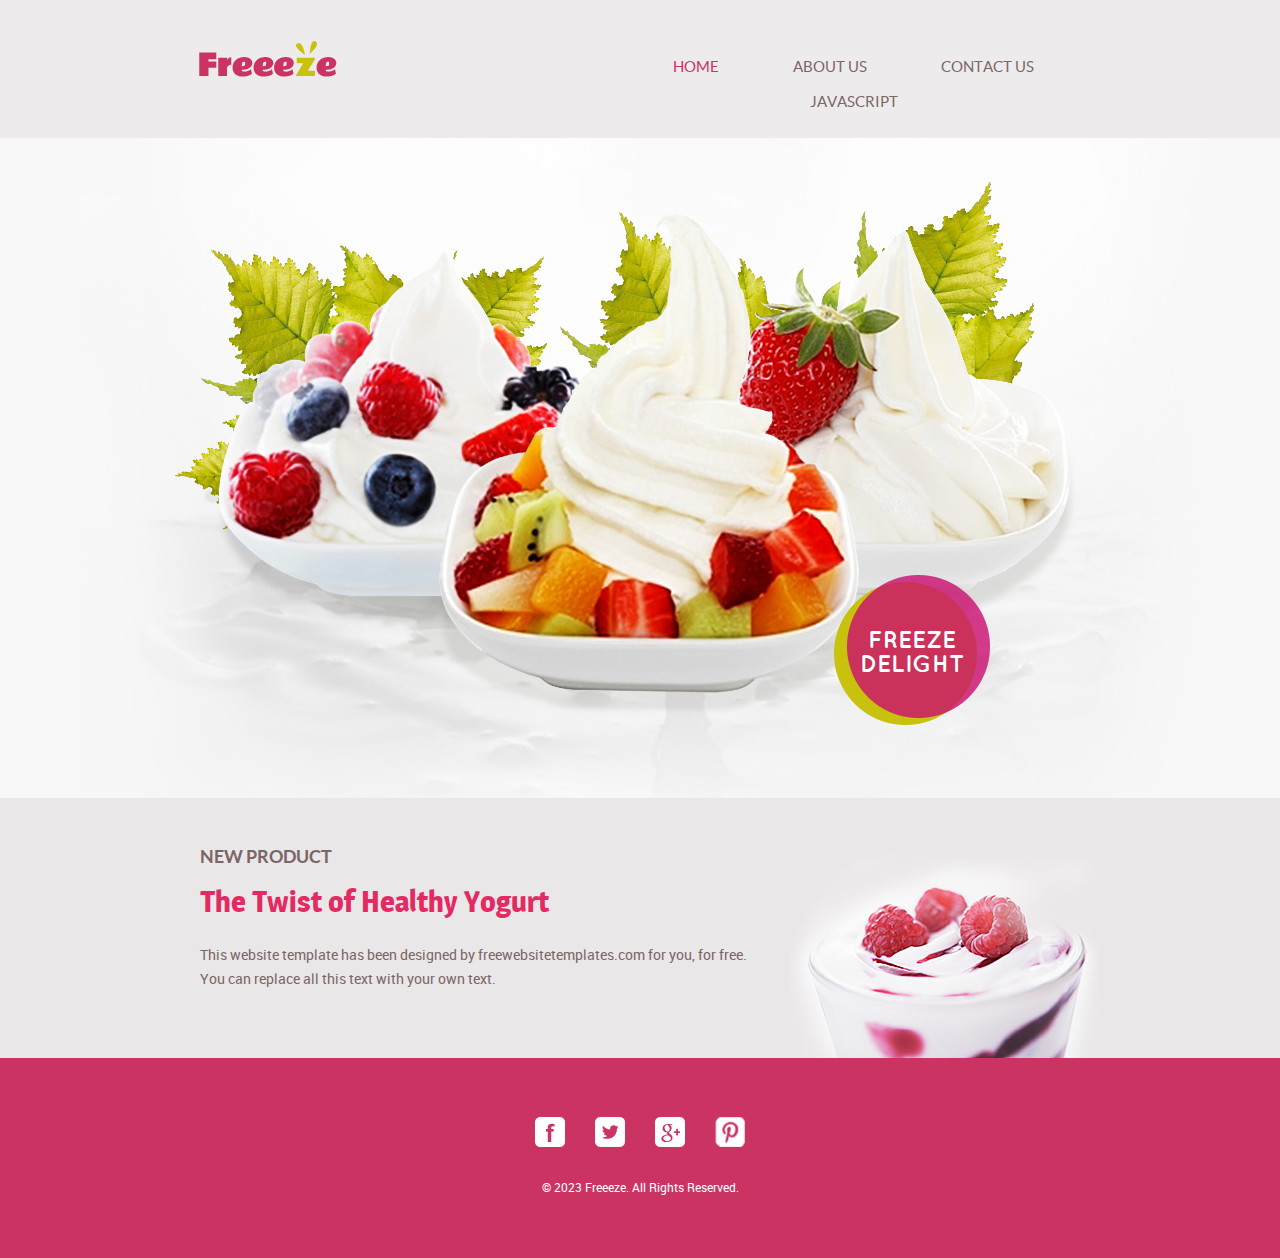
<file: website/index.html>
<!doctype html>
<!-- Website template by freewebsitetemplates.com -->
<html>
<head>
	<meta charset="UTF-8">
	<meta name="viewport" content="width=device-width, initial-scale=1.0">
	<title>Frozen Yogurt Shop</title>
	<link rel="stylesheet" href="css/style.css" type="text/css">
	<link rel="stylesheet" type="text/css" href="css/mobile.css">
	<script src="js/mobile.js" type="text/javascript"></script>
</head>
<body>
	<div id="page">
		<div id="header">
			<div>
				<a href="index.html" class="logo"><img src="images/logo.png" alt=""></a>
				<ul id="navigation">
					<li class="selected">
						<a href="index.html">Home</a>
					</li>
					<li class="menu">
						<a href="about.html">About US</a>
					</li>
				
					<li>
						<a href="contact.html">Contact US</a>
					</li>
					<li>
						<a href="javacript.html">Javascript</a>
					</li>
					
				</ul>
			</div>
		</div>
		<div id="body" class="home">
			<div class="header">
				<img src="images/bg-home.jpg" alt="">
				<div>
					<a href="product.html">Freeze Delight</a>
				</div>
			</div>
			<div class="body">
				<div>
					<div>
						<h1>NEW PRODUCT</h1>
						<h2>The Twist of Healthy Yogurt</h2>
						<p>This website template has been designed by freewebsitetemplates.com for you, for free. You can replace all this text with your own text.</p>
					</div>
					<img src="images/yogurt.jpg" alt="">
				</div>
			</div>
			<div class="footer">
				<!-- <div>
					<ul>
						<li>
							<a href="product.html" class="product"></a>
							<h1>PRODUCTS</h1>
						</li>
						<li>
							<a href="about.html" class="about"></a>
							<h1>OUR STORY</h1>
						</li>
						<li>
							<a href="product.html" class="flavor"></a>
							<h1>FLAVORS</h1>
						</li>
						<li>
							<a href="contact.html" class="contact"></a>
							<h1>OUR LOCATION</h1>
						</li>
					</ul>
				</div> -->
			</div>
		</div>
		<div id="footer">
			<div>
				<div class="connect">
					<a href="http://freewebsitetemplates.com/go/facebook/" class="facebook">facebook</a>
					<a href="http://freewebsitetemplates.com/go/twitter/" class="twitter">twitter</a>
					<a href="http://freewebsitetemplates.com/go/googleplus/" class="googleplus">googleplus</a>
					<a href="http://pinterest.com/fwtemplates/" class="pinterest">pinterest</a>
				</div>
				<p>&copy; 2023 Freeeze. All Rights Reserved.</p>
			</div>
		</div>
	</div>
</body>
</html>
</file>
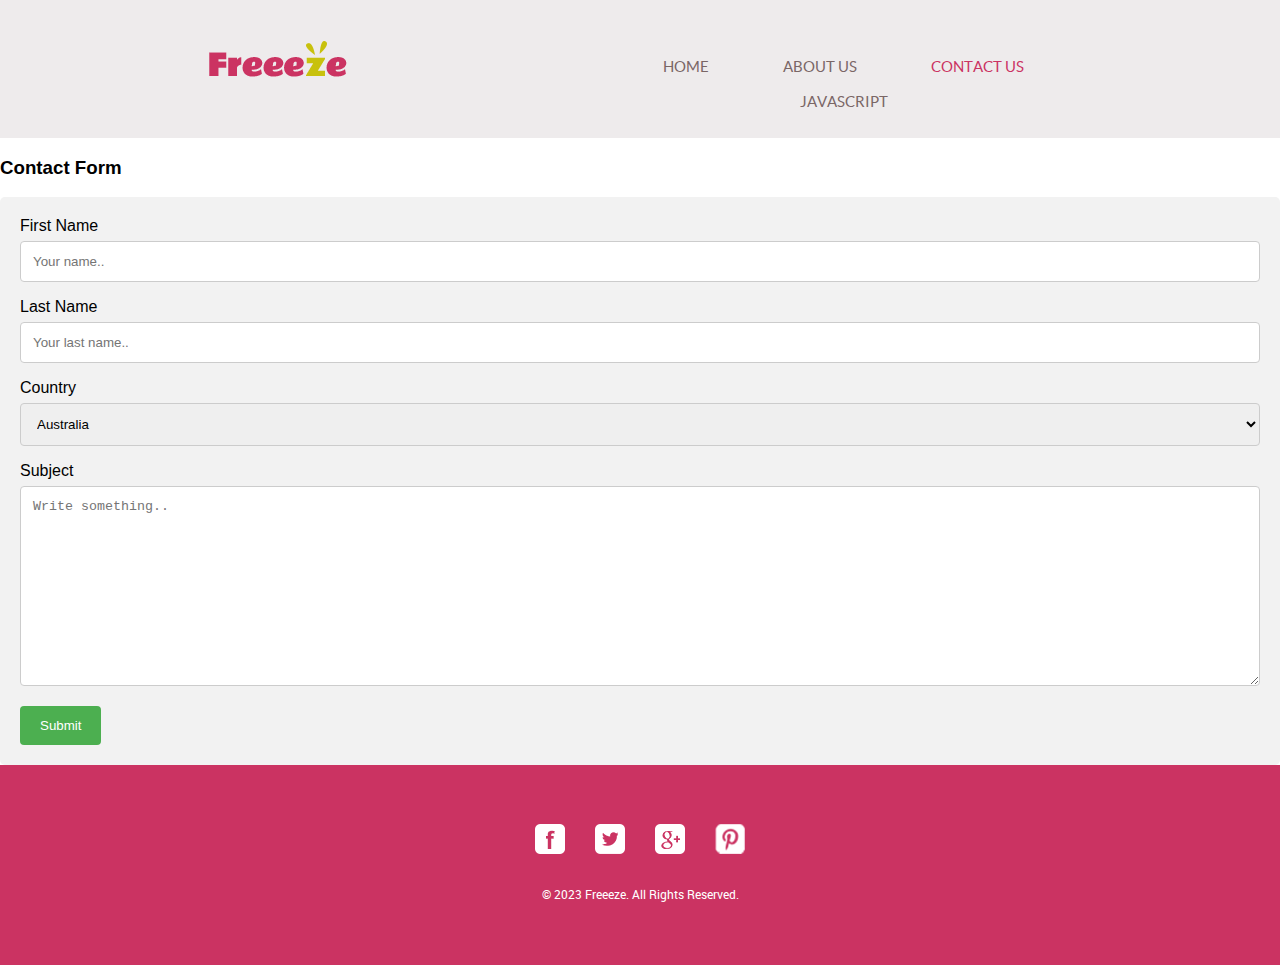
<file: website/contact.html>
<!doctype html>
<!-- Website template by freewebsitetemplates.com -->
<html>
<head>
	<meta charset="UTF-8">
	<meta name="viewport" content="width=device-width, initial-scale=1.0">
	<title>contact - Frozen Yogurt Shop</title>
	<link rel="stylesheet" href="css/style.css" type="text/css">
	<link rel="stylesheet" type="text/css" href="css/mobile.css">
	<link rel="stylesheet" href="css/contact.css" type="text/css">
	<script src="js/mobile.js" type="text/javascript"></script>

	<style>
		body {font-family: Arial, Helvetica, sans-serif;}
		* {box-sizing: border-box;}
		
		input[type=text], select, textarea {
		  width: 100%;
		  padding: 12px;
		  border: 1px solid #ccc;
		  border-radius: 4px;
		  box-sizing: border-box;
		  margin-top: 6px;
		  margin-bottom: 16px;
		  resize: vertical;
		}
		
		input[type=submit] {
		  background-color: #4CAF50;
		  color: white;
		  padding: 12px 20px;
		  border: none;
		  border-radius: 4px;
		  cursor: pointer;
		}
		
		input[type=submit]:hover {
		  background-color: #45a049;
		}
		
		.container {
		  border-radius: 5px;
		  background-color: #f2f2f2;
		  padding: 20px;
		}
		</style>
</head>
<body>
	<div id="page">
		<div id="header">
			<div>
				<a href="index.html" class="logo"><img src="images/logo.png" alt=""></a>
				<ul id="navigation">
					<li>
						<a href="index.html">Home</a>
					</li>
					<li class="menu">
						<a href="about.html">About US</a>
					</li>
					<li class="selected">
						<a href="contact.html">Contact US</a>
					</li>
					<li>
						<a href="javacript.html">Javascript</a>
					</li>
				</ul>
			</div>
		</div>
		<h3>Contact Form</h3>

<div class="container">
  <form action="/action_page.php">
    <label for="fname">First Name</label>
    <input type="text" id="fname" name="firstname" placeholder="Your name..">

    <label for="lname">Last Name</label>
    <input type="text" id="lname" name="lastname" placeholder="Your last name..">

    <label for="country">Country</label>
    <select id="country" name="country">
      <option value="australia">Australia</option>
      <option value="canada">Canada</option>
      <option value="usa">USA</option>
    </select>

    <label for="subject">Subject</label>
    <textarea id="subject" name="subject" placeholder="Write something.." style="height:200px"></textarea>

    <input type="submit" value="Submit">
  </form>
</div>
		<div id="footer">
			<div>
				<div class="connect">
					<a href="http://freewebsitetemplates.com/go/facebook/" class="facebook">facebook</a>
					<a href="http://freewebsitetemplates.com/go/twitter/" class="twitter">twitter</a>
					<a href="http://freewebsitetemplates.com/go/googleplus/" class="googleplus">googleplus</a>
					<a href="http://pinterest.com/fwtemplates/" class="pinterest">pinterest</a>
				</div>
				<p>&copy; 2023 Freeeze. All Rights Reserved.</p>
			</div>
		</div>
	</div>
</body>
</html>
</file>
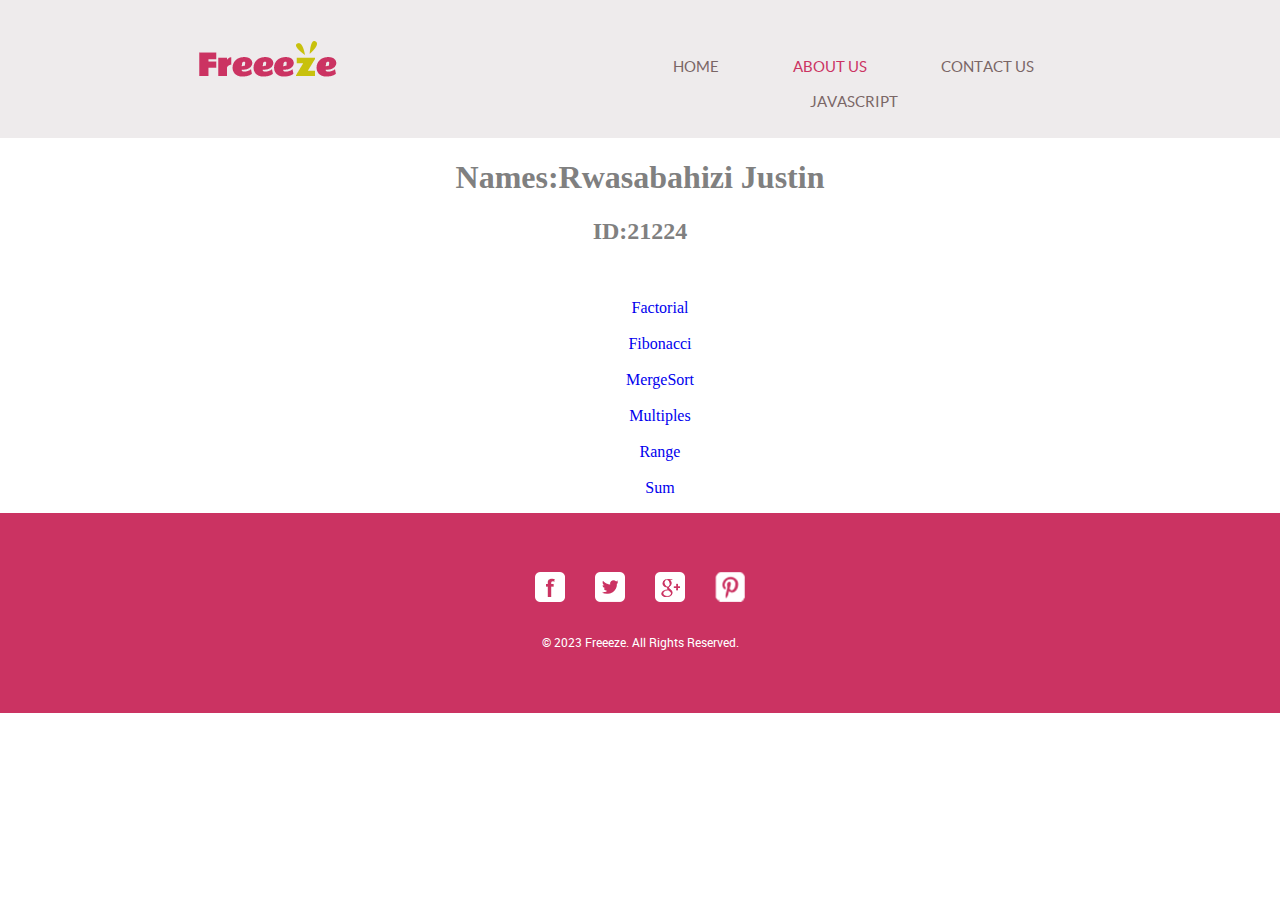
<file: website/javacript.html>
<!doctype html>
<!-- Website template by freewebsitetemplates.com -->
<html>
<head>
	<meta charset="UTF-8">
	<meta name="viewport" content="width=device-width, initial-scale=1.0">
	<title>about - Frozen Yogurt Shop</title>
	<link rel="stylesheet" href="css/style.css" type="text/css">
	<link rel="stylesheet" type="text/css" href="css/mobile.css">
	<script src="js/mobile.js" type="text/javascript"></script>
</head>
<body>
	<div id="page">
		<div id="header">
			<div>
				<a href="index.html" class="logo"><img src="images/logo.png" alt=""></a>
				<ul id="navigation">
					<li>
						<a href="index.html">Home</a>
					</li>
					<li class="menu selected">
						<a href="about.html">About US</a>
					</li>
					<li>
						<a href="contact.html">Contact US</a>
					</li>
                    <li>
						<a href="javacript.html">Javascript</a>
					</li>
				</ul>
			</div>
		</div>
		<div class="container">
            <h1 style="text-align: center; color: grey;">Names:Rwasabahizi Justin</h1>
            <h2 style="text-align: center; color: grey;">ID:21224</h2> <br>
			<ul style="text-align: center; list-style-type: none;">
                <li><a href="assignment/factorial.html">Factorial</a></li><br>
                <li> <a href="assignment/fibonacci.html">Fibonacci</a></li>
                <br>
                <li> <a href="assignment/mergesort.html">MergeSort</a></li>
                <br>
                <li><a href="assignment/multiples.html">Multiples</a></li>
                <br>
                <li> <a href="assignment/range.html">Range</a></li>
                <br>
                <li> <a href="assignment/sum.html">Sum</a></li>
            </ul>
		</div>
		<div id="footer">
			<div>
				<div class="connect">
					<a href="http://facebook.com/" class="facebook">facebook</a>
					<a href="http://freewebsitetemplates.com/go/twitter/" class="twitter">twitter</a>
					<a href="http://freewebsitetemplates.com/go/googleplus/" class="googleplus">googleplus</a>
					<a href="http://pinterest.com/fwtemplates/" class="pinterest">pinterest</a>
				</div>
				<p>&copy; 2023 Freeeze. All Rights Reserved.</p>
			</div>
		</div>
	</div>
</body>
</html>
</file>
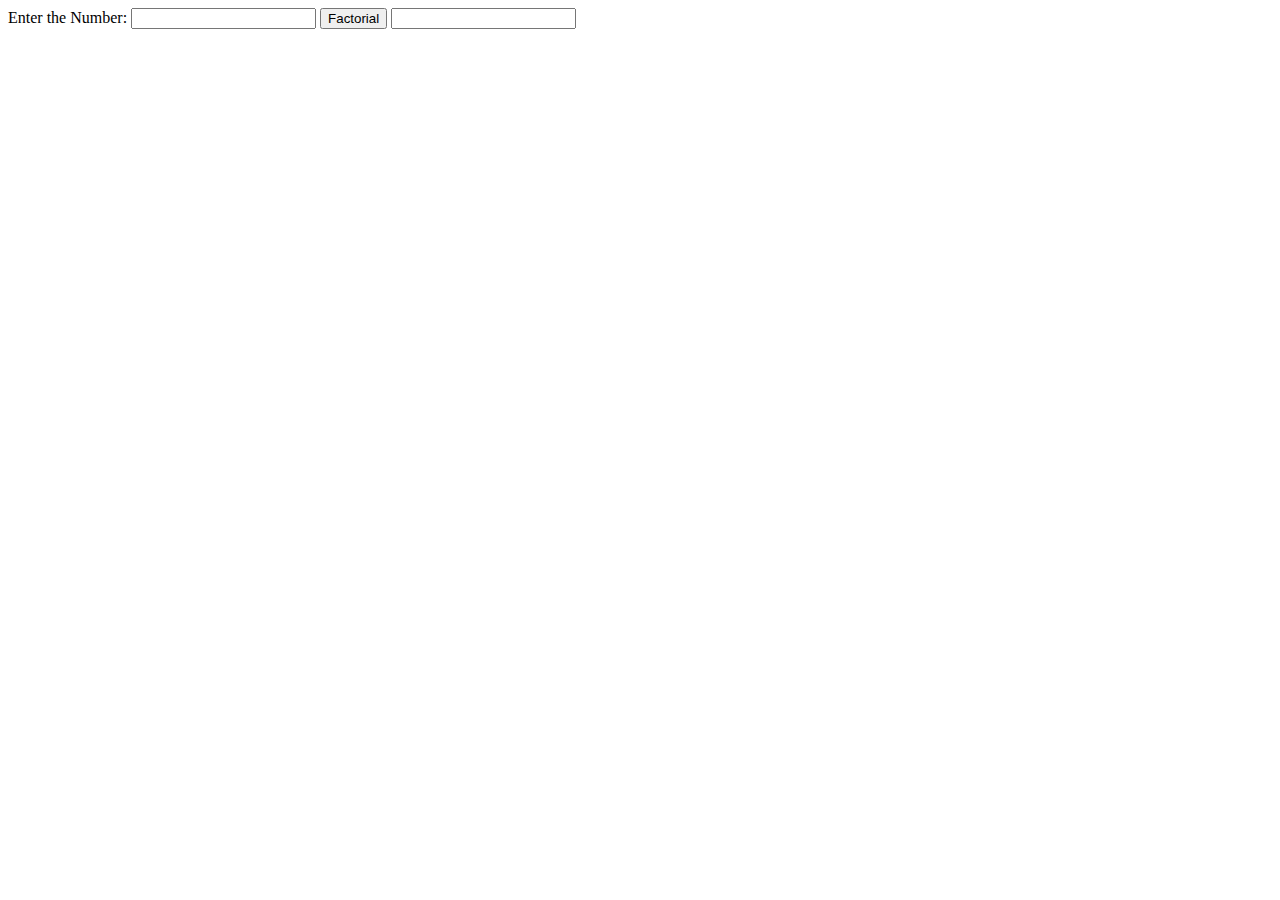
<file: website/assignment/factorial.html>
<!DOCTYPE html>
<html>
<head>
	<script type="text/javascript">
	function show(){
		var i,no,fact;
		fact=1;
		no=Number(document.getElementById("num").value);
		for (i=1; i<=no;i++) {
			fact= fact*i;
	
		}
		document.getElementById("answer").value= fact;

}
</script>
</head>
<body>
Enter the Number: <input id="num">
<button onclick="show()">Factorial</button>
<input id="answer">
</body>
</html>
</file>
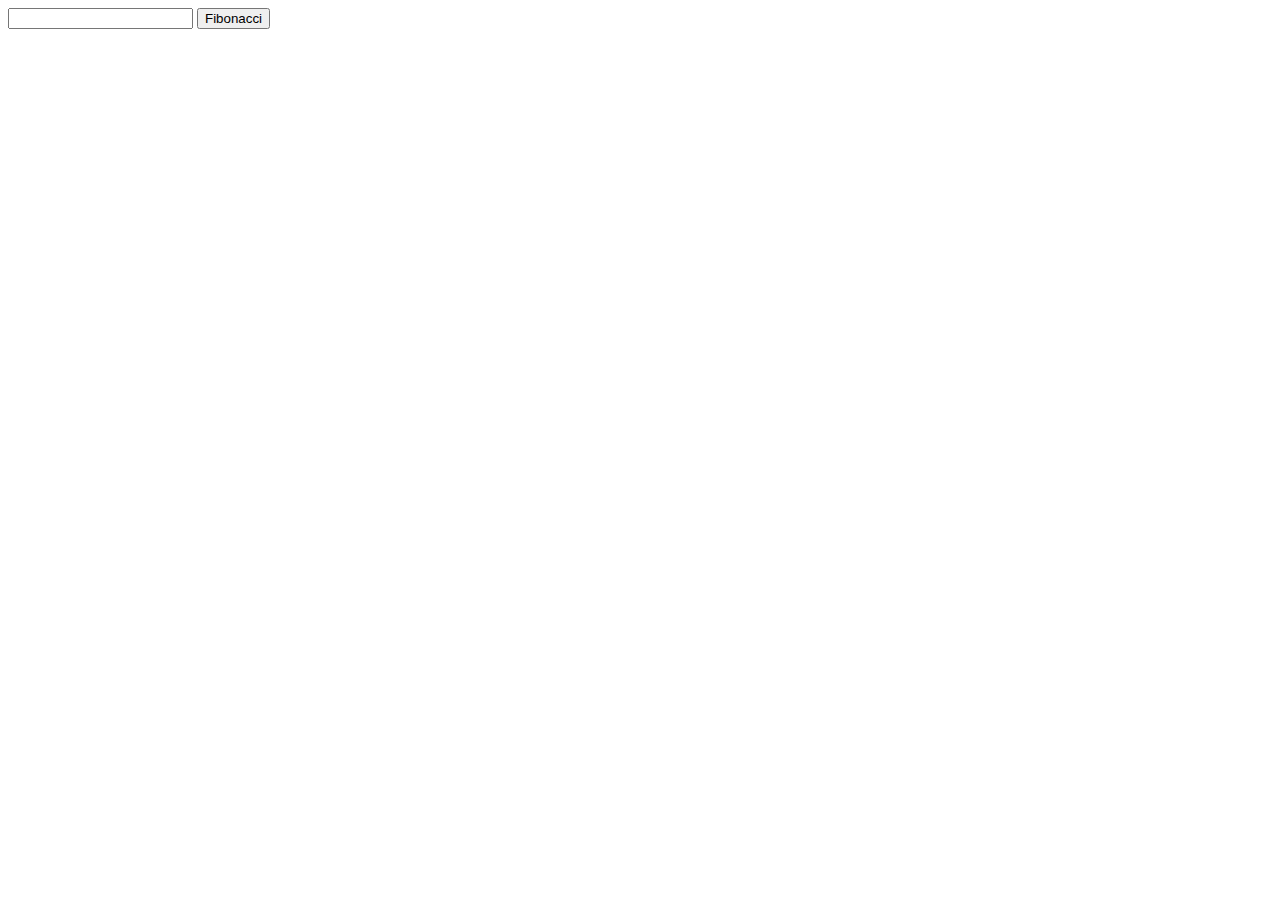
<file: website/assignment/fibonacci.html>
<!DOCTYPE html>
<html>
<head>
<script type="text/javascript">
	function show(){
	var n=Number(document.getElementById("num").value);
var fibonacci_series = function (n) 
{
  if (n===1) 
  {
    return [0, 1];
  } 
  else 
  {
    var s = fibonacci_series(n - 1);
    s.push(s[s.length - 1] + s[s.length - 2]);
    return s;
  }
};
document.getElementById("answer").innerHTML=fibonacci_series(n);
 }
</script>
</head>
<body>
	<input id="num" >
	<button onclick="show()">Fibonacci</button>
<div id="answer"></div>
 </body>
</html>
</file>
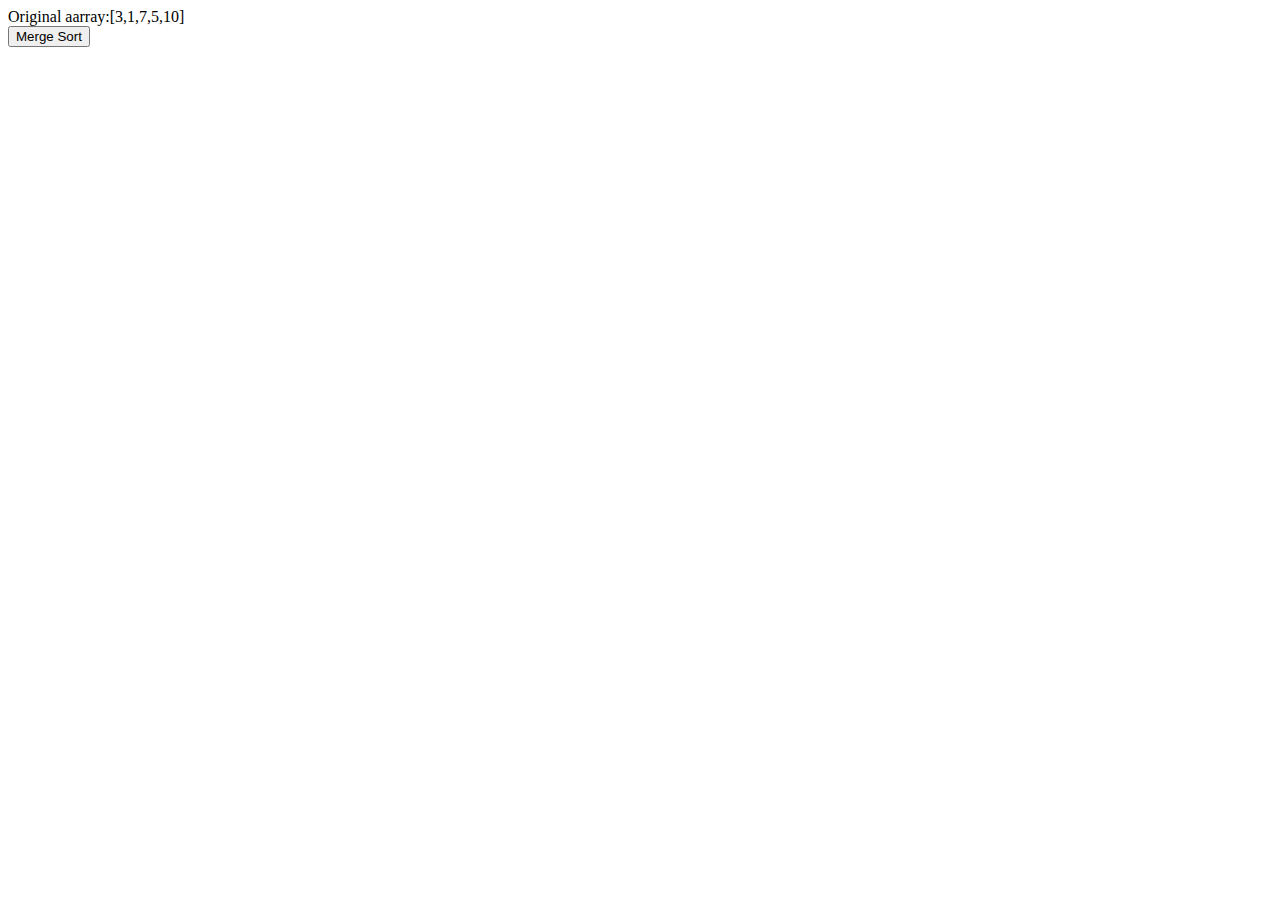
<file: website/assignment/mergesort.html>
<!DOCTYPE html>
<html>
<head>
	<script type="text/javascript">



		function mergeSort(array) {
  const half = array.length / 2
  
  // Base case or terminating case
  if(array.length < 2){
    return array 
  }
  
  const left = array.splice(0, half)
  return merge(mergeSort(left),mergeSort(array))
}

function merge(left, right) {
    var arr = [];
    // Break out of loop if any one of the array gets empty
    while (left.length && right.length) {
        // Pick the smaller among the smallest element of left and right sub arrays 
        if (left[0] < right[0]) {
            arr.push(left.shift())  
        } else {
            arr.push(right.shift()) 
        }
    }
    
    // Concatenating the leftover elements
    // (in case we didn't go through the entire left or right array)
    return [ ...arr, ...left, ...right ]
}

function show(){
	document.getElementById("answer").innerHTML=mergeSort([3,1,7,5,10]);
}
</script>
</head>
<body>
	<div id="array">Original aarray:[3,1,7,5,10]</div>
	<button onclick="show()">Merge Sort</button>
    <div id="answer"></div>

</body>
</html>
</file>
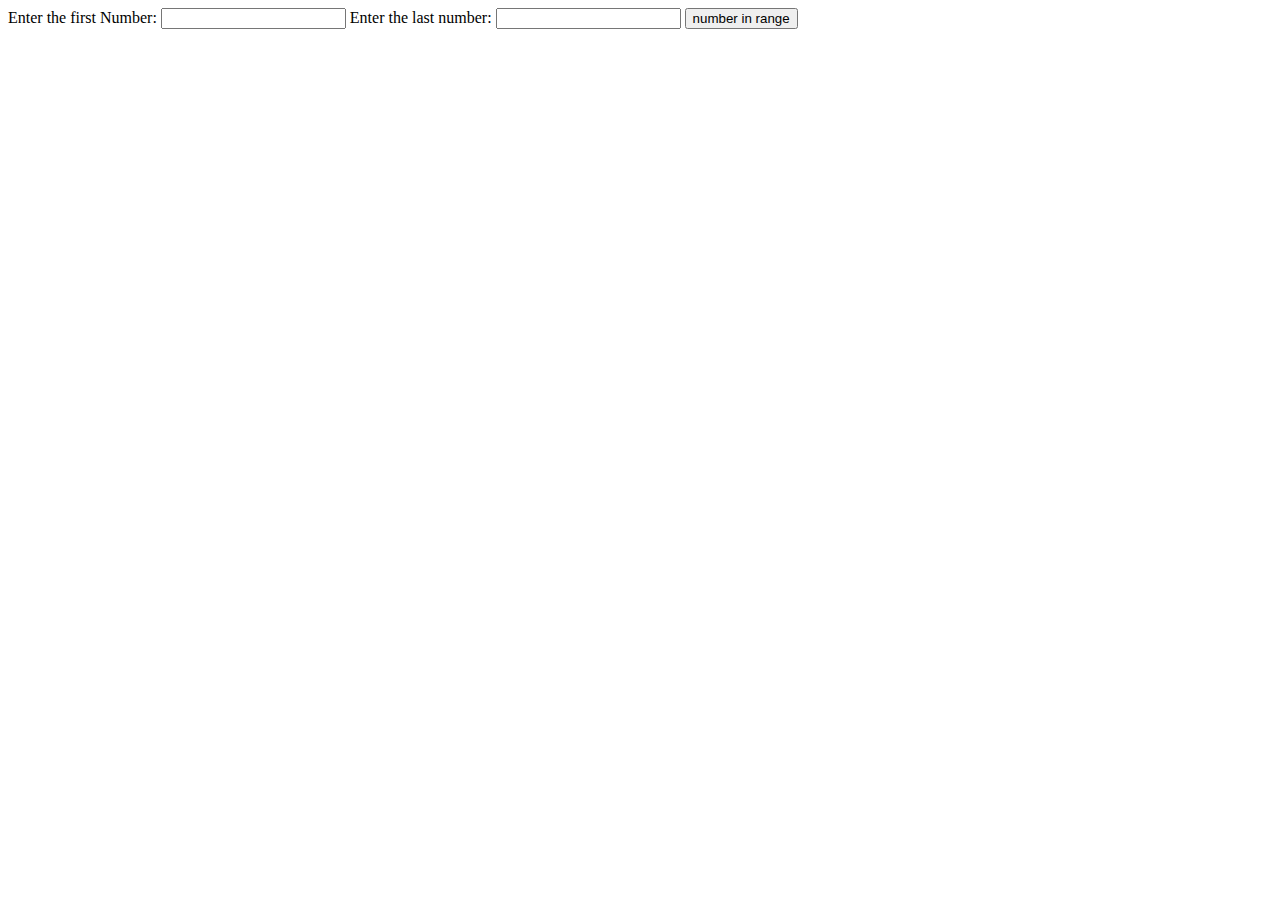
<file: website/assignment/range.html>
<!DOCTYPE html>
<html>
<head>
	<script type="text/javascript">
	function show(){
		var i,j,a,b;
		var number=[];
		a=Number(document.getElementById("num1").value);
		b=Number(document.getElementById("num2").value);
		j=0;
		for (i=a+1; i<b;i++) {
		console.log(i);
		number[j]=i;
	    j++;
		}
		document.getElementById("answer").innerHTML=number;

}
</script>
</head>
<body>
Enter the first Number: <input id="num1">
Enter the last number: <input id="num2">
<button onclick="show()">number in range</button>
<div id="answer"></div>
</body>
</html>
</file>
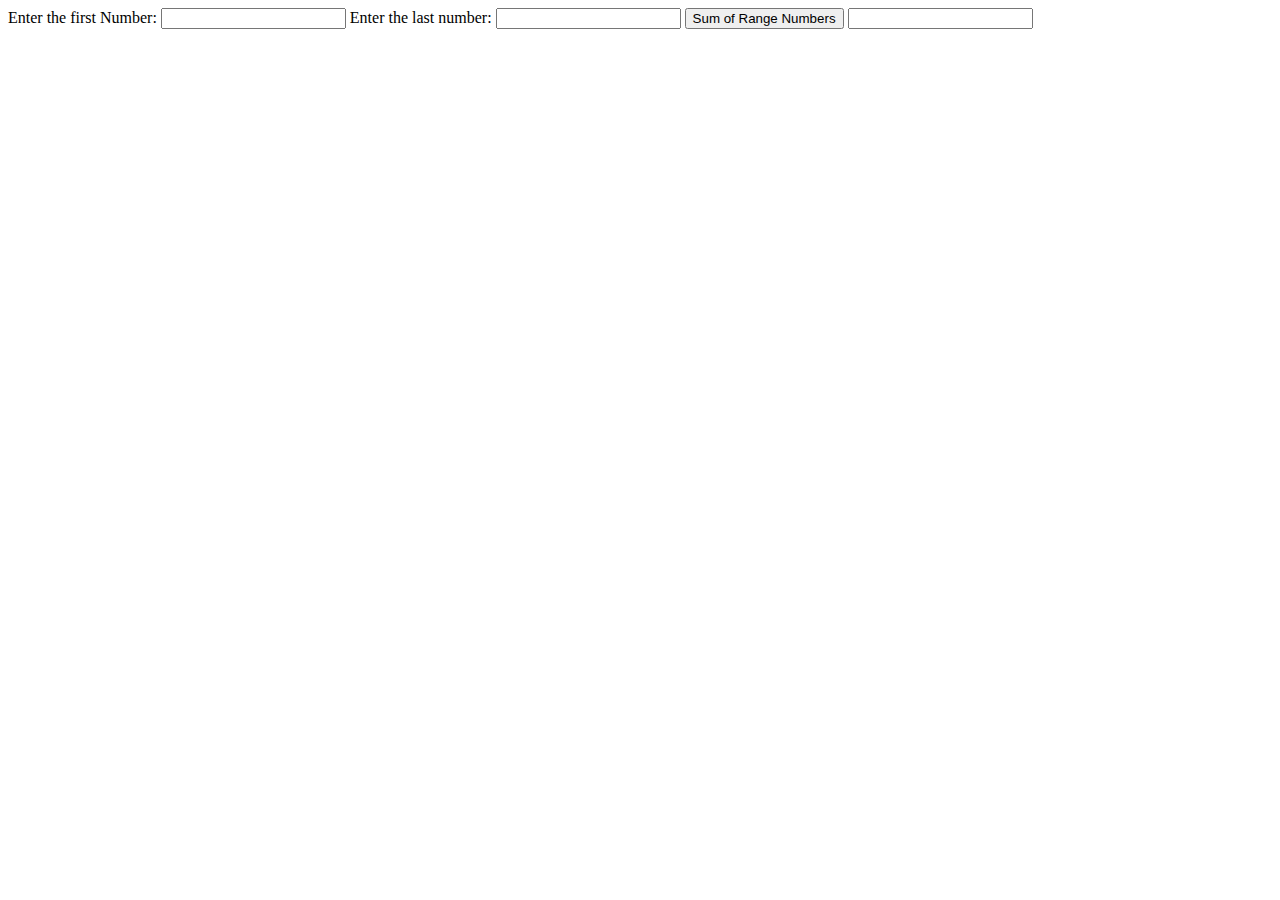
<file: website/assignment/sum.html>
<!DOCTYPE html>
<html>
<head>
	<script type="text/javascript">
	function show(){
		var i,a,b;
		var sum=0;
		a=Number(document.getElementById("num1").value);
		b=Number(document.getElementById("num2").value);
		for (i=a; i<=b;i++) {
		console.log(i);
		sum=sum+i;
	    
		}
		document.getElementById("answer").value=sum;

}
</script>
</head>
<body>
Enter the first Number: <input id="num1">
Enter the last number: <input id="num2">
<button onclick="show()"> Sum of Range Numbers</button>
<input id="answer">
</body>
</html>
</file>
<file: website/css/style.css>
/* Website template by freewebsitetemplates.com */
body {
	margin: 0;
	padding: 0;
	position: relative;
	width: auto;
}
body #page {
	margin: 0;
	overflow: hidden;
	padding: 0;
	width: auto;
}
a {
	text-decoration: none;
	outline: none;
}
a:active {
	background: none;
}
img {
	border: none;
}
/*-------------------------------------------FONTS---------------------------------------------*/
@font-face {
	font-family: 'roboto-regular-webfont';
	src: url('../fonts/roboto-regular-webfont.eot');
	src: url('../fonts/roboto-regular-webfont.woff') format('woff'), url('../fonts/roboto-regular-webfont.ttf') format('truetype'), url('../fonts/roboto-regular-webfont.svg') format('svg');
}
@font-face {
	font-family: 'quicksand-bold-webfont';
	src: url('../fonts/quicksand-bold-webfont.eot');
	src: url('../fonts/quicksand-bold-webfont.woff') format('woff'), url('../fonts/quicksand-bold-webfont.ttf') format('truetype'), url('../fonts/quicksand-bold-webfont.svg') format('svg');
}
@font-face {
	font-family: 'magra-bold-webfont';
	src: url('../fonts/magra-bold-webfont.eot');
	src: url('../fonts/magra-bold-webfont.woff') format('woff'), url('../fonts/magra-bold-webfont.ttf') format('truetype'), url('../fonts/magra-bold-webfont.svg') format('svg');
}
@font-face {
	font-family: 'lato-regular-webfont';
	src: url('../fonts/lato-regular-webfont.eot');
	src: url('../fonts/lato-regular-webfont.woff') format('woff'), url('../fonts/lato-regular-webfont.ttf') format('truetype'), url('../fonts/lato-regular-webfont.svg') format('svg');
}
@font-face {
	font-family: 'lato-bold-webfont';
	src: url('../fonts/lato-bold-webfont.eot');
	src: url('../fonts/lato-bold-webfont.woff') format('woff'), url('../fonts/lato-bold-webfont.ttf') format('truetype'), url('../fonts/lato-bold-webfont.svg') format('svg');
}
/*----------------------------------------header-styles---------------------------------------*/
#header {
	background-color: #eeebec;
	margin: 0;
	padding: 0;
	position: relative;
	width: 100%;
}
#header div {
	margin: 0 auto;
	max-width: 940px;
	overflow: hidden;
	padding: 41px 10px 27px;
}
#header div a.logo {
	float: left;
	margin: 0 0 0 29px;
	padding: 0;
	width: auto;
}
#header div a.logo img {
	display: block;
	margin: 0;
	padding: 0;
	width: auto;
}
#header div ul {
	display: inline-block;
	float: right;
	list-style: none outside none;
	margin: 0 auto;
	padding: 17px 0 0;
	text-align: center;
	width: 513px;
}
#header div ul li {
	display: inline-block;
	*float: left; /* Needed for IE7 and old versions */
	margin: 0 35px;
	padding: 0;
	position: relative;
	width: auto;
}
#header div ul li a {
	color: #7a6666;
	font-family: lato-regular-webfont;
	font-size: 15px;
	font-weight: normal;
	line-height: 15px;
	margin: 0;
	padding: 0;
	text-align: center;
	text-transform: uppercase;
}
#header div ul li.selected a, #header div ul li.selected a:hover {
	color: #cb3362;
}
#header div ul li a:hover, #header div ul li.menu:hover ul li a {
	color: #c8c10d;
}
#header div ul li ul li a {
	color: #cb3362;
	font-family: lato-regular-webfont;
	font-size: 15px;
	font-weight: normal;
	line-height: 15px;
	margin: 0;
	padding: 0;
	text-align: center;
	text-transform: uppercase;
}
#header div ul li.menu {
	min-height: 35px;
	z-index: 80;
}
#header div ul li.menu ul {
	display: block;
	float: none;
	left: -99999px;
	margin: 0;
	padding: 0;
	position: absolute;
	top: 24px;
	width: 106px;
	z-index: 90;
}
#header div ul li.menu:hover ul.primary, #header div ul li.menu ul#selected.primary {
	left: -30px;
}
#header div ul li.menu:hover ul.secondary, #header div ul li.menu ul#selected.secondary {
	left: -27px;
}
#header div ul li.menu ul li {
	float: none;
	margin: 0;
	padding: 0;
}
/*----------------------------------------body-home-styles---------------------------------------*/
#body.home {
	margin: 0;
	overflow: hidden;
	padding: 0;
	position: relative;
	width: 100%;
}
#body.home div.header {
	background-color: #f8f8f8;
	margin: 0;
	max-width: none;
	overflow: hidden;
	padding: 0;
	width: 100%;
}
#body.home div.header img {
	display: block;
	left: 50%;
	margin: 0 auto 0 -563px;
	padding: 0;
	position: absolute;
	width: 1126px;
}
#body.home div.header div {
	margin: 0 auto;
	max-width: 960px;
	min-height: 660px;
	padding: 0;
	position: relative;
}
#body.home div.header div a {
	background: url(../images/icons.png) no-repeat 0 -128px;
	color: #FFFFFF;
	display: block;
	font-family: quicksand-bold-webfont;
	font-size: 24px;
	font-weight: normal;
	height: 99px;
	line-height: 24px;
	margin: 0;
	padding: 52px 0 0;
	position: absolute;
	right: 130px;
	text-align: center;
	text-transform: uppercase;
	top: 437px;
	width: 156px;
	z-index: 90;
}
#body.home div.body {
	background-color: #eae7e8;
	margin: 0;
	max-width: none;
	padding: 0;
	width: 100%;
}
#body.home div.body div {
	margin: 0 auto;
	max-width: 960px;
	overflow: hidden;
	padding: 0;
}
#body.home div.body div div {
	float: left;
	margin: 0;
	padding: 0 0 0 40px;
	width: 560px;
}
#body.home div.body div img {
	display: block;
	float: right;
	left: 0;
	margin: 0;
	padding: 0;
	position: relative;
	width: auto;
}
#body.home div.body div div h1 {
	color: #7A6666;
	display: block;
	font-family: lato-bold-webfont;
	font-size: 18px;
	font-weight: normal;
	line-height: 24px;
	margin: 0;
	padding: 47px 0 18px;
	text-align: left;
	text-transform: uppercase;
	width: 560px;
}
#body.home div.body div div h2 {
	color: #E32A62;
	display: block;
	font-family: magra-bold-webfont;
	font-size: 30px;
	font-weight: normal;
	line-height: 30px;
	margin: 0;
	padding: 0 0 26px;
	text-align: left;
	text-transform: none;
	width: 560px;
}
#body.home div.body div div p {
	color: #7a6666;
	display: block;
	font-family: roboto-regular-webfont;
	font-size: 14px;
	font-weight: normal;
	line-height: 24px;
	margin: 0;
	padding: 0;
	text-align: left;
	width: 560px;
}
#body.home div.body div div p a {
	color: #7a6666;
	display: block;
	font-family: roboto-regular-webfont;
	font-size: 14px;
	font-weight: normal;
	line-height: 24px;
	margin: 0;
	padding: 0;
	text-decoration: underline;
}
#body.home div.body div div p a:hover {
	color: #c8c10d;
}
#body.home div.footer {
	background-color: #c8c10d;
	margin: 0;
	max-width: none;
	padding: 0;
	width: 100%;
}
#body.home div.footer div {
	margin: 0 auto;
	max-width: 960px;
	padding: 0;
}
#body.home div.footer div ul {
	display: inline-block;
	list-style: none outside none;
	margin: 0;
	padding: 36px 0 32px;
	width: 100%;
}
#body.home div.footer div ul li {
	float: left;
	margin: 0 10px;
	padding: 0;
	width: 220px;
}
#body.home div.footer div ul li a {
	background: url(../images/icons.png) no-repeat;
	display: block;
	height: 44px;
	margin: 0 auto 22px;
	padding: 0;
	width: 80px;
}
#body.home div.footer div ul li a.product {
	background-position: 0 -372px;
}
#body.home div.footer div ul li a.about {
	background-position: 0 -418px;
}
#body.home div.footer div ul li a.flavor {
	background-position: 0 -280px;
}
#body.home div.footer div ul li a.contact {
	float: none;
	background-position: 0 -326px;
}
#body.home div.footer div ul li h1 {
	color: #ffffff;
	font-family: lato-regular-webfont;
	font-size: 20px;
	font-weight: normal;
	line-height: 20px;
	margin: 0;
	padding: 0;
	text-align: center;
	text-transform: uppercase;
}
/*----------------------------------------body-styles---------------------------------------*/
#body {
	margin: 0;
	overflow: hidden;
	padding: 0;
	position: relative;
	width: 100%;
}
#body div.header {
	background-color: #c8c10d;
	margin: 0 auto;
	max-width: none;
	overflow: hidden;
	padding: 0;
}
#body div.header div {
	margin: 0 auto;
	max-width: 960px;
	padding: 0;
}
#body div.header div h1 {
	color: #FFFFFF;
	font-family: lato-regular-webfont;
	font-size: 30px;
	font-weight: normal;
	line-height: 30px;
	margin: 0;
	padding: 28px 0 23px;
	text-align: center;
	text-transform: uppercase;
}
#body div.body {
	background-color: #ebebed;
	margin: 0;
	max-width: none;
	min-height: 249px;
	overflow: hidden;
	padding: 0;
	width: 100%;
}
#body div.body img {
	display: block;
	left: 50%;
	margin: 0 auto 0 -507px;
	padding: 0;
	position: absolute;
	width: 1014px;
}
#body div.footer {
	margin: 0 auto;
	max-width: 960px;
	overflow: hidden;
	padding: 40px 0 110px;
}
#body div.footer div.sidebar {
	background-color: #EFEDEE;
	float: left;
	margin: 0 10px 0 40px;
	padding: 36px 0 34px;
	width: 280px;
}
#body div.footer div.article {
	float: left;
	margin: 0;
	padding: 0 0 0 30px;
	width: 560px;
}
#body div.footer div.sidebar h1 {
	display: block;
	line-height: 48px;
	margin: 0 auto;
	padding: 0 0 50px;
	text-align: center;
	width: 193px;
}
#body div.footer div.sidebar p {
	display: block;
	line-height: 48px;
	margin: 0 auto;
	text-align: center;
	width: 169px;
}
#body div.footer div h1 {
	color: #CB3362;
	font-family: lato-regular-webfont;
	font-size: 24px;
	font-weight: normal;
	line-height: 24px;
	margin: 0;
	padding: 0 0 27px;
	text-align: left;
	text-transform: uppercase;
}
#body div.footer div p, #body div.footer div span {
	color: #7A6666;
	font-family: roboto-regular-webfont;
	font-size: 14px;
	font-weight: normal;
	line-height: 24px;
	margin: 0;
	padding: 0 0 24px;
	text-align: left;
}
#body div.footer div span {
	display: block;
	margin: 0;
	padding: 0;
}
#body div.footer div p a {
	color: #7a6666;
	font-family: roboto-regular-webfont;
	font-size: 14px;
	font-weight: normal;
	line-height: 24px;
	margin: 0;
	padding: 0;
	text-decoration: underline;
}
#body div.footer div p a:hover, #body div ul li p a:hover, #body div.blog .featured ul li div p a:hover, #body div.blog .sidebar p a:hover, #body div.blog .featured p a:hover, #body.contact div.body div div p a:hover {
	color: #c8c10d;
}
#body div {
	margin: 0 auto;
	max-width: 960px;
	padding: 7px 0 57px;
}
#body div ul {
	display: inline-block;
	list-style: none outside none;
	margin: 0;
	overflow: hidden;
	padding: 0 0 22px;
	width: 100%;
}
#body div ul li {
	float: left;
	margin: 0 10px;
	padding: 0;
	width: 220px;
}
#body div ul li h1 {
	color: #E32A62;
	font-family: magra-bold-webfont;
	font-size: 28px;
	font-weight: normal;
	line-height: 28px;
	margin: 0;
	padding: 87px 0 27px 30px;
	text-align: left;
	text-transform: capitalize;
}
#body div ul li p {
	color: #7A6666;
	font-family: roboto-regular-webfont;
	font-size: 14px;
	font-weight: normal;
	line-height: 24px;
	margin: 0;
	padding: 0 0 0 30px;
	text-align: left;
	width: 190px;
}
#body div ul li p a {
	color: #7a6666;
	font-family: roboto-regular-webfont;
	font-size: 14px;
	font-weight: normal;
	line-height: 24px;
	margin: 0;
	padding: 0;
	text-decoration: underline;
}
#body div ul li img {
	display: block;
	margin: 0 auto 15px;
	padding: 0;
	width: auto;
}
#body div ul li h2 {
	color: #e32a62;
	font-family: lato-regular-webfont;
	font-size: 20px;
	font-weight: normal;
	line-height: 24px;
	margin: 0;
	padding: 0;
	text-align: center;
	text-transform: uppercase;
}
#body div.blog {
	margin: 0 auto;
	max-width: 960px;
	overflow: hidden;
	padding: 98px 0 146px;
}
#body div.singlepost {
	margin: 0 auto;
	max-width: 960px;
	overflow: hidden;
	padding: 98px 0 99px;
}
#body div.blog .featured {
	float: left;
	margin: 0 10px;
	padding: 0;
	width: 620px;
}
#body div.singlepost .featured {
	float: left;
	margin: 0 10px;
	padding: 0;
	width: 620px;
}
#body div.blog .featured ul {
	display: inline-block;
	list-style: none;
	margin: 0;
	overflow: hidden;
	padding: 0;
	width: 100%;
}
#body div.blog .featured ul li:first-child {
	margin: 0 0 50px 0;
}
#body div.blog .featured ul li {
	background: url(../images/bg-border.gif) no-repeat bottom center;
	float: none;
	margin: 0 0 39px;
	overflow: hidden;
	padding: 0;
	width: auto;
}
#body div.blog .featured ul li img {
	float: left;
	margin: 2px 0 0;
	padding: 0 30px;
	width: auto;
}
#body div.blog .featured ul li div {
	float: left;
	margin: 0;
	padding: 0 0 36px 10px;
	width: 370px;
}
#body div.blog .featured ul li div h1 {
	color: #CB3362;
	font-family: lato-regular-webfont;
	font-size: 24px;
	font-weight: normal;
	line-height: 24px;
	margin: 0;
	padding: 0 0 3px;
	text-align: left;
	text-transform: uppercase;
}
#body div.blog .featured ul li div span {
	color: #7A6666;
	display: block;
	font-family: roboto-regular-webfont;
	font-size: 12px;
	font-weight: normal;
	line-height: 24px;
	margin: 0;
	padding: 0 0 24px;
	text-align: left;
	text-transform: none;
}
#body div.blog .featured ul li div p {
	color: #7a6666;
	font-family: roboto-regular-webfont;
	font-size: 14px;
	font-weight: normal;
	line-height: 24px;
	margin: 0;
	padding: 0 0 39px 0;
	text-align: left;
	width: 100%;
}
#body div.blog .featured ul li div p a {
	color: #7a6666;
	font-family: roboto-regular-webfont;
	font-size: 14px;
	font-weight: normal;
	line-height: 24px;
	margin: 0;
	padding: 0;
	text-decoration: underline;
}
#body div.blog .featured ul li div a.more {
	border: 2px solid #cbb5bc;
	color: #a5838e;
	display: block;
	font-family: lato-bold-webfont;
	font-size: 16px;
	font-weight: normal;
	height: 36px;
	line-height: 36px;
	margin: 0;
	padding: 0;
	text-align: center;
	text-transform: uppercase;
	width: 156px;
}
#body div.blog .featured ul li div a.more:hover {
	background-color: #c8c10d;
	border: none;
	color: #ffffff;
	height: 40px;
	line-height: 40px;
	width: 160px;
}
#body div.blog .featured a.load {
	border: 2px solid #cbb5bc;
	color: #a5838e;
	display: block;
	font-family: lato-bold-webfont;
	font-size: 16px;
	font-weight: normal;
	height: 36px;
	line-height: 36px;
	margin: 0 auto;
	padding: 0;
	text-align: center;
	text-transform: uppercase;
	width: 156px;
}
#body div.blog .featured a.load:hover {
	background-color: #cb3362;
	border: none;
	color: #ffffff;
	height: 40px;
	line-height: 40px;
	width: 160px;
}
#body div.blog .sidebar {
	background-color: #EFEDEE;
	float: left;
	margin: 0;
	padding: 0 0 71px;
	width: 280px;
}
#body div.singlepost .sidebar {
	background-color: #EFEDEE;
	float: left;
	margin: 0;
	padding: 0 0 71px;
	width: 280px;
}
#body div.blog .sidebar h1, #body div.singlepost .sidebar h1 {
	color: #CB3362;
	font-family: magra-bold-webfont;
	font-size: 30px;
	font-weight: normal;
	line-height: 30px;
	margin: 0;
	padding: 42px 0 29px;
	text-align: center;
	text-transform: capitalize;
}
#body div.blog .sidebar img, #body div.singlepost .sidebar img {
	display: block;
	margin: 0 auto;
	padding: 0;
	width: auto;
}
#body div.blog .sidebar h2, #body div.singlepost .sidebar h2 {
	color: #CB3362;
	font-family: lato-regular-webfont;
	font-size: 24px;
	font-weight: normal;
	line-height: 24px;
	margin: 0;
	padding: 34px 0 3px;
	text-align: center;
	text-transform: uppercase;
}
#body div.blog .sidebar span, #body div.singlepost .sidebar span {
	color: #7A6666;
	display: block;
	font-family: roboto-regular-webfont;
	font-size: 12px;
	font-weight: normal;
	line-height: 24px;
	margin: 0;
	padding: 0 0 24px;
	text-align: center;
	text-transform: none;
}
#body div.blog .sidebar p, #body div.singlepost .sidebar p {
	color: #7A6666;
	display: block;
	font-family: roboto-regular-webfont;
	font-size: 14px;
	font-weight: normal;
	line-height: 24px;
	margin: 0 auto;
	padding: 0 0 64px;
	text-align: center;
	text-transform: none;
	width: 200px;
}
#body div.blog .sidebar p a, #body div.singlepost .sidebar p a {
	color: #7a6666;
	font-family: roboto-regular-webfont;
	font-size: 14px;
	font-weight: normal;
	line-height: 24px;
	margin: 0;
	padding: 0;
	text-decoration: underline;
}
#body div.blog .sidebar a.more, #body div.singlepost .sidebar a.more {
	border: 2px solid #d3c2c7;
	color: #a5838e;
	display: block;
	font-family: lato-bold-webfont;
	font-size: 16px;
	font-weight: normal;
	height: 36px;
	line-height: 36px;
	margin: 0 auto;
	padding: 0;
	text-align: center;
	text-transform: uppercase;
	width: 156px;
}
#body div.blog .sidebar a.more:hover, #body div.singlepost .sidebar a.more:hover {
	background-color: #c8c10d;
	border: none;
	color: #ffffff;
	height: 40px;
	line-height: 40px;
	width: 160px;
}
#body div.singlepost .featured img {
	display: block;
	margin: 0;
	padding: 1px 0 0 30px;
	width: auto;
}
#body div.singlepost .featured h1 {
	color: #CB3362;
	font-family: lato-regular-webfont;
	font-size: 24px;
	font-weight: normal;
	line-height: 24px;
	margin: 0;
	padding: 40px 0 4px 30px;
	text-align: left;
	text-transform: uppercase;
}
#body div.singlepost .featured span {
	color: #7A6666;
	display: block;
	font-family: Arial;
	font-size: 12px;
	font-weight: normal;
	line-height: 24px;
	margin: 0;
	padding: 0 0 23px 30px;
	text-align: left;
	text-transform: none;
}
#body div.singlepost .featured p {
	color: #7A6666;
	font-family: Arial;
	font-size: 14px;
	font-weight: normal;
	line-height: 24px;
	margin: 0;
	padding: 0 0 24px 30px;
	text-align: left;
}
#body div.singlepost .featured p a {
	color: #7a6666;
	font-family: Arial;
	font-size: 14px;
	font-weight: normal;
	line-height: 24px;
	margin: 0;
	padding: 0;
	text-decoration: underline;
}
#body div.singlepost .featured a.load {
	border: 2px solid #CBB5BC;
	color: #A5838E;
	display: block;
	font-family: lato-bold-webfont;
	font-size: 16px;
	font-weight: normal;
	height: 36px;
	line-height: 36px;
	margin: 63px auto 0;
	padding: 0;
	text-align: center;
	text-transform: uppercase;
	width: 156px;
}
#body div.singlepost .featured a.load:hover {
	background-color: #c8c10d;
	border: none;
	color: #ffffff;
	height: 40px;
	line-height: 40px;
	width: 160px;
}
#body.contact div.body {
	background: url(../images/map.jpg) no-repeat center top #b5aaad;
	margin: 0;
	max-width: none;
	padding: 0;
	width: 100%;
}
#body.contact div.body div {
	margin: 0 auto;
	max-width: 960px;
	overflow: hidden;
	padding: 39px 0 0;
}
#body.contact div.body div div {
	background: url(../images/bg-transparent.png) repeat;
	margin: 0 auto;
	overflow: hidden;
	padding: 30px 0 35px 133px;
	width: 747px;
}
#body.contact div.body div div img {
	float: left;
	left: auto;
	margin: 0 38px 0 0;
	padding: 0;
	position: relative;
	width: auto;
}
#body.contact div.body div div h1 {
	color: #CB3362;
	float: left;
	font-family: lato-regular-webfont;
	font-size: 24px;
	font-weight: normal;
	line-height: 24px;
	margin: 0;
	padding: 15px 0 4px;
	text-align: left;
	text-transform: uppercase;
	width: 510px;
}
#body.contact div.body div div p {
	color: #7a6666;
	float: left;
	font-family: roboto-regular-webfont;
	font-size: 14px;
	font-weight: normal;
	line-height: 24px;
	margin: 0;
	padding: 0;
	text-align: left;
	width: 510px;
}
#body.contact div.body div div p a {
	color: #7a6666;
	font-family: roboto-regular-webfont;
	font-size: 14px;
	font-weight: normal;
	line-height: 24px;
	margin: 0;
	padding: 0;
	text-decoration: underline;
}
#body div.footer .contact {
	float: left;
	margin: 0 10px 0 0;
	max-width: none;
	padding: 0 0 61px 40px;
	width: 590px;
}
#body div.footer .contact h1 {
	color: #CB3362;
	float: none;
	font-family: lato-regular-webfont;
	font-size: 24px;
	font-weight: normal;
	line-height: 24px;
	margin: 0;
	padding: 0 0 43px;
	text-align: left;
	text-transform: uppercase;
	width: auto;
}
#body div.footer .contact form {
	margin: 0;
	overflow: hidden;
	padding: 0;
	width: 560px;
}
#body div.footer .contact form input {
	background: none;
	border: 1px solid #B6ADB0;
	color: #7A6666;
	display: block;
	font-family: lato-regular-webfont;
	font-size: 14px;
	font-weight: normal;
	height: 38px;
	line-height: 38px;
	margin: 0 0 8px;
	padding: 0 0 0 10px;
	text-align: left;
	width: 548px;
}
#body div.footer .contact form textarea {
	background: none;
	border: 1px solid #B6ADB0;
	color: #7A6666;
	display: block;
	font-family: lato-regular-webfont;
	font-size: 14px;
	font-weight: normal;
	height: 270px;
	line-height: 24px;
	margin: 0 0 9px;
	overflow: auto;
	padding: 7px 0 0 10px;
	resize: none;
	text-align: left;
	width: 548px;
}
#body div.footer .contact form input#submit {
	background: none;
	border: 2px solid #c5abb4;
	color: #a5838e;
	cursor: pointer;
	display: block;
	font-family: lato-bold-webfont;
	font-size: 16px;
	font-weight: normal;
	height: 40px;
	line-height: 36px;
	margin: 0;
	padding: 0;
	text-align: center;
	text-transform: uppercase;
	width: 141px;
}
#body div.footer .contact form input#submit:hover {
	background-color: #c8c10d;
	border: none;
	height: 40px;
	width: 141px;
}
#body div.footer .section {
	background-color: #EFEDEE;
	float: left;
	margin: 0;
	max-width: none;
	padding: 0 0 35px;
	width: 280px;
}
#body div.footer .section h1 {
	color: #CB3362;
	display: block;
	font-family: lato-regular-webfont;
	font-size: 24px;
	font-weight: normal;
	line-height: 24px;
	margin: 0 auto;
	padding: 24px 0 27px;
	text-align: center;
	text-transform: uppercase;
	width: 202px;
}
#body div.footer .section p {
	color: #7A6666;
	display: block;
	font-family: roboto-regular-webfont;
	font-size: 14px;
	font-weight: normal;
	line-height: 24px;
	margin: 0 auto;
	padding: 0;
	text-align: center;
	width: 202px;
}
#body div.footer .section p a {
}
#body div.footer .section p a:hover {
}
/*----------------------------------------footer-styles---------------------------------------*/
#footer {
	background-color: #cb3362;
	margin: 0;
	padding: 0;
	width: 100%;
}
#footer div {
	margin: 0 auto;
	max-width: 960px;
	overflow: hidden;
	padding: 59px 0 13px;
}
#footer div p {
	color: #FFFFFF;
	display: block;
	font-family: roboto-regular-webfont;
	font-size: 12px;
	font-weight: normal;
	line-height: 15px;
	margin: 0;
	padding: 33px 0 50px;
	text-align: center;
	text-transform: none
}
#footer div .connect {
	display: block;
	height: 30px;
	margin: 0 auto;
	max-width: none;
	overflow: hidden;
	padding: 0;
	width: 240px;
}
#footer div .connect a {
	background: url(../images/icons.png) no-repeat;
	display: block;
	float: left;
	height: 30px;
	margin: 0 15px;
	padding: 0;
	text-indent: -99999px;
	width: 30px;
}
#footer div .connect a.facebook {
	background-position: 0 0;
}
#footer div .connect a.googleplus {
	background-position: 0 -32px;
}
#footer div .connect a.pinterest {
	background-position: 0 -64px;
}
#footer div .connect a.twitter {
	background-position: 0 -96px;
}
.container{
	padding-left: 10%;
	padding-right: 10%;
}
</file>
<file: website/css/mobile.css>
/* Website template by freewebsitetemplates.com */
@media only screen and (min-width : 320px) and (max-width : 568px) {
	html {
		-webkit-text-size-adjust: none;
	}
	img {
		max-width: 100%;
	}
	body #page {
		margin: 0;
		overflow: hidden;
		padding: 0;
		width: auto;
	}
	#header {
		width: 100%;
	}
	#header div {
		max-width: none;
		overflow: hidden;
		padding: 90px 0 13%;
		width: 100%;
	}
	#header div a.logo {
		display: block;
		float: none;
		height: auto;
		margin: 0 auto;
		padding: 0;
	}
	#header div a.logo img {
		display: block;
		margin: 0 auto;
		padding: 0;
		width: 50%;
	}
	#header span#mobile-navigation {
		background: transparent url(../images/mobile/mobile-menu.png) no-repeat;
		display: block;
		height: 50px;
		margin: 0;
		padding: 0 0 0 0;
		position: absolute;
		right: 6%;
		top: 20px;
		width: 50px;
		z-index: 999;
	}
	#header div > ul#navigation {
		background-image: none;
		background: rgba(121, 101, 102, 0.91);
		border: 1px solid #f8f8f8;
		border-radius: 0;
		display: none;
		height: auto;
		padding: 0;
		position: absolute;
		right: 6%;
		top: 70px;
		width: 88%;
		z-index: 1000;
	}
	#header div > ul#navigation > li {
		border-left: 0;
		border-top: 1px solid #f8f8f8;
		margin: 0;
		padding: 0;
		position: relative;
		text-align: left;
		width: 100%;
	}
	#header div > ul#navigation > li:first-child {
		border-top: 0;
	}
	#header div > ul#navigation > li:hover {
		background-color: transparent;
	}
	#header div ul#navigation li a {
		color: #f8f8f8;
		display: block;
		font-family: Arial;
		font-size: 1.125em;
		font-weight: normal;
		height: 3em;
		line-height: 3.125em;
		padding: 0 10px;
		text-align: left;
		text-shadow: none;
		width: auto;
	}
	#header .mobile-submenu {
		background: rgba(121, 101, 102, 0.91) url(../images/mobile/mobile-expand.png) no-repeat center;
		border-left: 1px solid #f8f8f8;
		display: inline-block;
		height: 3.4em;
		position: absolute;
		right: 0;
		top: 0;
		width: 50px;
		z-index: 0;
	}
	#header div ul#navigation li ul {
		background: none;
		border-top: 1px solid #f8f8f8;
		padding: 0;
		position: static;
		right: 0;
		text-align: left;
		width: 100%;
		z-index: 999;
	}
	#header div ul#navigation li ul, #header div ul#navigation li:hover ul {
		display: none;
	}
	#header div ul#navigation li {
		width: 100%;
		z-index: 40;
	}
	#header div ul#navigation li ul li {
		background: rgba(121, 101, 102, 0.91);
		border-top: 1px solid #f8f8f8;
		display: block;
		margin: 0;
		padding: 0;
		text-align: left;
		width: 100%;
	}
	#header div ul#navigation li ul li:first-child {
		border: none;
	}
	#header div ul#navigation li ul li a {
		background: rgba(121, 101, 103, 0.91);
		color: #f8f8f8;
		padding-left: 20px;
		text-align: left;
		width: auto;
	}
	#header div ul#navigation li:hover a, #header div ul#navigation li.selected a, #header div ul#navigation li:hover ul li a, #header div ul#navigation li:hover ul li a:hover, #header div ul#navigation li ul li.selected a {
		display: block;
	}
	#header div ul#navigation li.selected > a {
		background: rgba(204, 60, 104, 0.91);
		color: #f8f8f8;
	}
	#body {
		margin: 0;
		padding: 0;
		width: 100%;
	}
	#body.home {
		margin: 0;
		padding: 0;
		width: 100%;
	}
}
@media only screen and (max-width : 568px) and (orientation : landscape) {
	
}
	@media only screen and (max-width : 918px) {
	#body{
	}
	#body.home {
	}
	#body div.blog, #body div.singlepost {
		margin: 0;
		max-width: none;
		overflow: hidden;
		padding: 10% 0;
		width: 100%;
	}
	#body.home div.header div {
		margin: 0 auto;
		max-width: 960px;
		min-height: 470px;
		padding: 0;
		position: relative;
	}
	#body.home div.header img {
		display: block;
		height: 21%;
		left: 0;
		margin: 0 auto;
		padding: 0;
		position: absolute;
		width: 100%;
	}
	#body.home div.header div a {
		margin: 0 auto;
		padding: 52px 0 0;
		position: relative;
		right: 0;
		top: 292px;
	}
	#body.home div.body div, #body.home div.footer div {
		margin: 0 auto;
		max-width: none;
		width: 90%;
	}
	#body.home div.body div div {
		float: none;
		margin: 0 auto;
		padding: 0;
		width: 90%;
	}
	#body.home div.body div div h1, #body.home div.body div div h2, #body.home div.body div div p {
		width: 100%;
	}
	#body.home div.body div img {
		display: block;
		float: none;
		margin: 0 auto;
		padding: 0;
		position: inherit;
		width: 100%;
	}
	#body.home div.footer div ul li {
		float: none;
		margin: 0;
		padding: 0 0 8%;
		width: 100%;
	}
	#body.home div.footer div ul li a.contact {
		float: none;
	}
	#body div.body {
		min-height: 280px;
	}
	#body div.body img {
		display: block;
		height: 15%;
		left: 0;
		margin: 0 auto;
		padding: 0;
		position: absolute;
		width: 100%;
	}
	#body div.footer {
		margin: 0;
		max-width: none;
		overflow: hidden;
		padding: 0 0 0;
		width: 100%;
	}
	#body div.footer div.sidebar {
		float: none;
		margin: 10% auto 0;
		padding: 36px 0 34px;
		width: 90%;
	}
	#body div.footer div.article {
		float: none;
		margin: 0 auto;
		padding: 8% 0 0 0;
		width: 90%;
	}
	#body div ul {
		padding: 10% 0;
		width: 100%;
	}
	#body div ul li {
		float: none;
		margin: 0 auto;
		padding: 0;
		width: 90%;
	}
	#body div ul li h1, #body div ul li p {
		margin: 0;
		padding: 0;
		width: 100%;
	}
	#body div.blog .featured {
		float: none;
		margin: 0;
		padding: 0;
		width: 100%;
	}
	#body div.blog .sidebar {
		background-color: #EFEDEE;
		float: none;
		margin: 0;
		padding: 0 0 71px;
		width: 100%;
	}
	#body div.blog .featured ul li:first-child {
		margin: 10% auto;
	}
	#body div.blog .featured ul li {
		background: none;
		margin: 10% auto;
		width: 90%;
	}
	#body div.blog .featured ul li img {
		float: none;
		margin: 5% auto;
	}
	#body div.blog .featured ul li div {
		float: none;
		margin: 0;
		padding: 0;
		width: 100%;
	}
	#body div.singlepost .featured img, #body div.singlepost .featured h1, #body div.singlepost .featured span, #body div.singlepost .featured p {
		padding: 4% 0;
	}
	#body div.blog .featured a.load, #body div.singlepost .featured a.load {
		display: none;
	}
	#body div.blog .sidebar, #body div.singlepost .featured,  #body div.singlepost .sidebar {
		float: none;
		margin: 0 auto;
		padding: 0 0 35px;
		width: 90%;
	}
	#body.contact div.body div{
		padding: 4% 0;
		max-width: none;
		width: 100%;
	}
	#body.contact div.body div div{
		padding: 5% 0;
		width: 90%;
	}
	#body.contact div.body div div img{
		float: none;
		margin: 0 auto;
	}
	#body.contact div.body div div h1, #body.contact div.body div div p{
		padding: 0 0 0 4%;
		width: 96%;
	}
	#footer div {
		margin: 0 auto;
		width: 90%;
	}
	#body div.footer .contact {
		float: none;
		margin: 0 auto;
		max-width: none;
		padding: 4% 0;
		width: 90%;
	}
	#body div.footer .contact form {
		margin: 0;
		overflow: hidden;
		padding: 0;
		width: 100%;
	}
	#body div.footer .contact form input, #body div.footer .contact form textarea {
		-webkit-appearance: none;
		border-radius: 0;
		margin: 0 auto 8px;
		width: 90%;
	}
	#body div.footer .contact form input#submit {
		-webkit-appearance: none;
		margin: 0 0 0 2%;
	}
	#body div.footer .section {
		background-color: #EFEDEE;
		float: none;
		margin: 0 auto 5%;
		max-width: none;
		padding: 0 0 35px;
		width: 90%;
	}
}
</file>
<file: website/css/contact.css>
body {font-family: Arial, Helvetica, sans-serif;}
* {box-sizing: border-box;}

input[type=text], select, textarea {
  width: 100%;
  padding: 12px;
  border: 1px solid #ccc;
  border-radius: 4px;
  box-sizing: border-box;
  margin-top: 6px;
  margin-bottom: 16px;
  resize: vertical;
}

input[type=submit] {
  background-color: #4CAF50;
  color: white;
  padding: 12px 20px;
  border: none;
  border-radius: 4px;
  cursor: pointer;
}

input[type=submit]:hover {
  background-color: #45a049;
}

.container {
  border-radius: 5px;
  background-color: #f2f2f2;
  padding: 20px;
}
</file>
